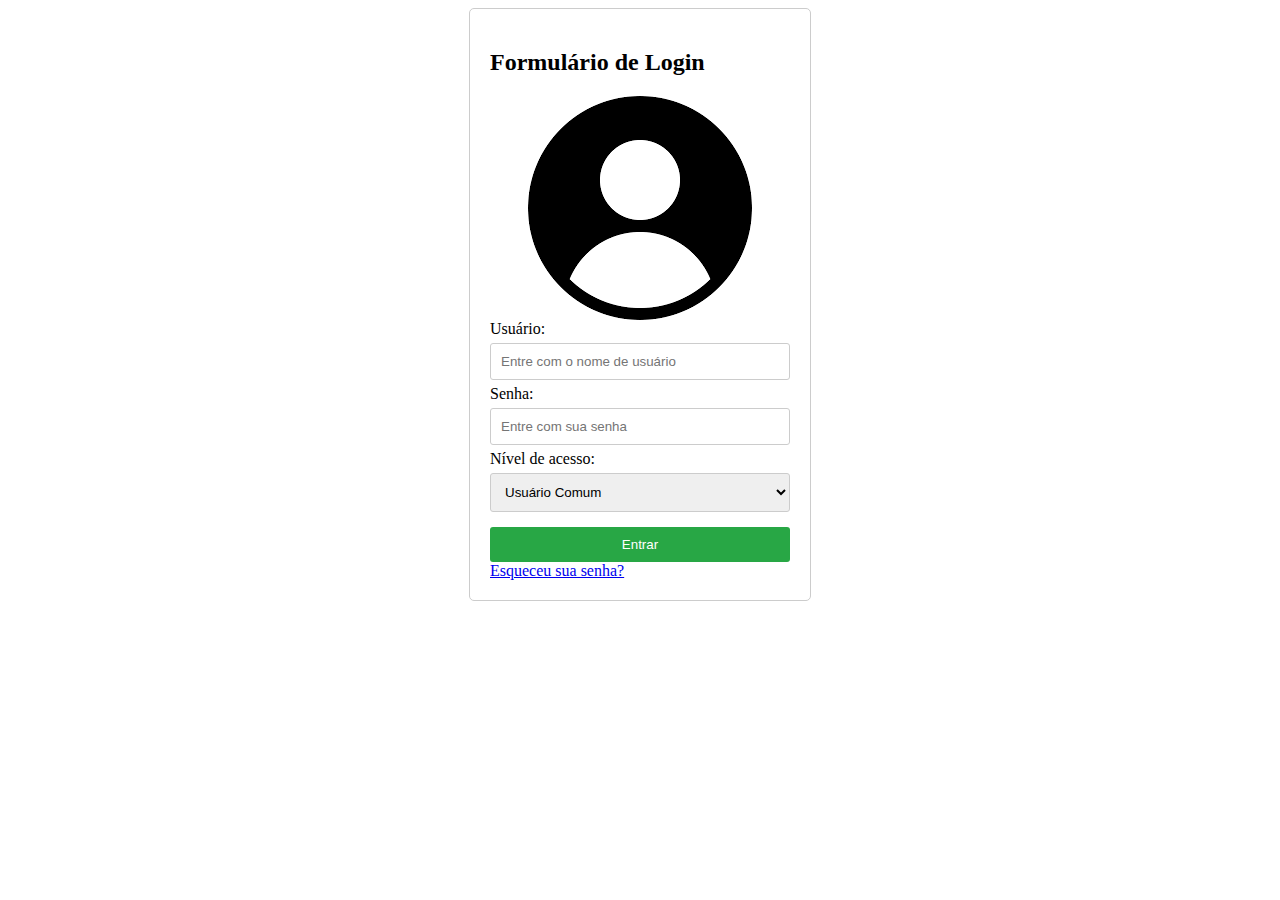
<file: Login Simplificado - Gabriel Moreira/index.html>
<!-- Gabriel Moreira Goncalves\ -->
<!DOCTYPE html>
<html lang="en">
<head>
    <meta charset="UTF-8">
    <meta name="viewport" content="width=device-width, initial-scale=1.0">
    <link rel="stylesheet" href="style.css">
    <title>Login</title>
</head>
<body>
    <form action="/login" method="POST">
        <h2>Formulário de Login</h2>
        <div class="image-container">
            <img src="./img/foto_usuario.png" alt="Imagem" class="center-image">
        </div>
        <label for="username">Usuário:</label><br>
        <input type="text" id="username" name="username" placeholder="Entre com o nome de usuário"><br>

        <label for="password">Senha:</label><br>
        <input type="password" id="password" name="password" placeholder="Entre com sua senha"><br>

        <label for="access-level">Nível de acesso:</label><br>
        <select id="access-level" name="access-level">
            <option value="comum">Usuário Comum</option>
            <option value="admin">Admin</option>
        </select><br>

        <input type="submit" value="Entrar">
        <a href="esqueceu a senha.html">Esqueceu sua senha?</a>
    </form>


</body>
</html>
</file>
<file: Login Simplificado - Gabriel Moreira/style.css>
/* Gabriel Moreira Goncalves */
form {
    margin-top: 20px;
    padding: 20px;
    border: 1px solid #ccc;
    border-radius: 5px;
    width: 300px;
    margin: auto;
}


input[type="text"],
input[type="password"],
select {
    width: 100%;
    padding: 10px;
    margin: 5px 0;
    border: 1px solid #ccc;
    border-radius: 3px;
    box-sizing: border-box; 
}


input[type="submit"] {
    width: 100%;
    padding: 10px;
    margin-top: 10px;
    background-color: #007bff; 
    color: white;
    border: none;
    border-radius: 3px;
    cursor: pointer; 
}


p a {
    color: #007bff; 
    text-decoration: none; 
}

p a:hover {
    text-decoration: underline; 
}

input[type="submit"] {
    width: 100%;
    padding: 10px;
    margin-top: 10px;
    background-color: #28a745;
    color: white;
    border: none;
    border-radius: 3px;
    cursor: pointer; 
}

.image-container {
    text-align: center; 
    margin-top: 20px; 
}


.center-image {
    display: block;
    margin-left: auto;
    margin-right: auto;
}
</file>
